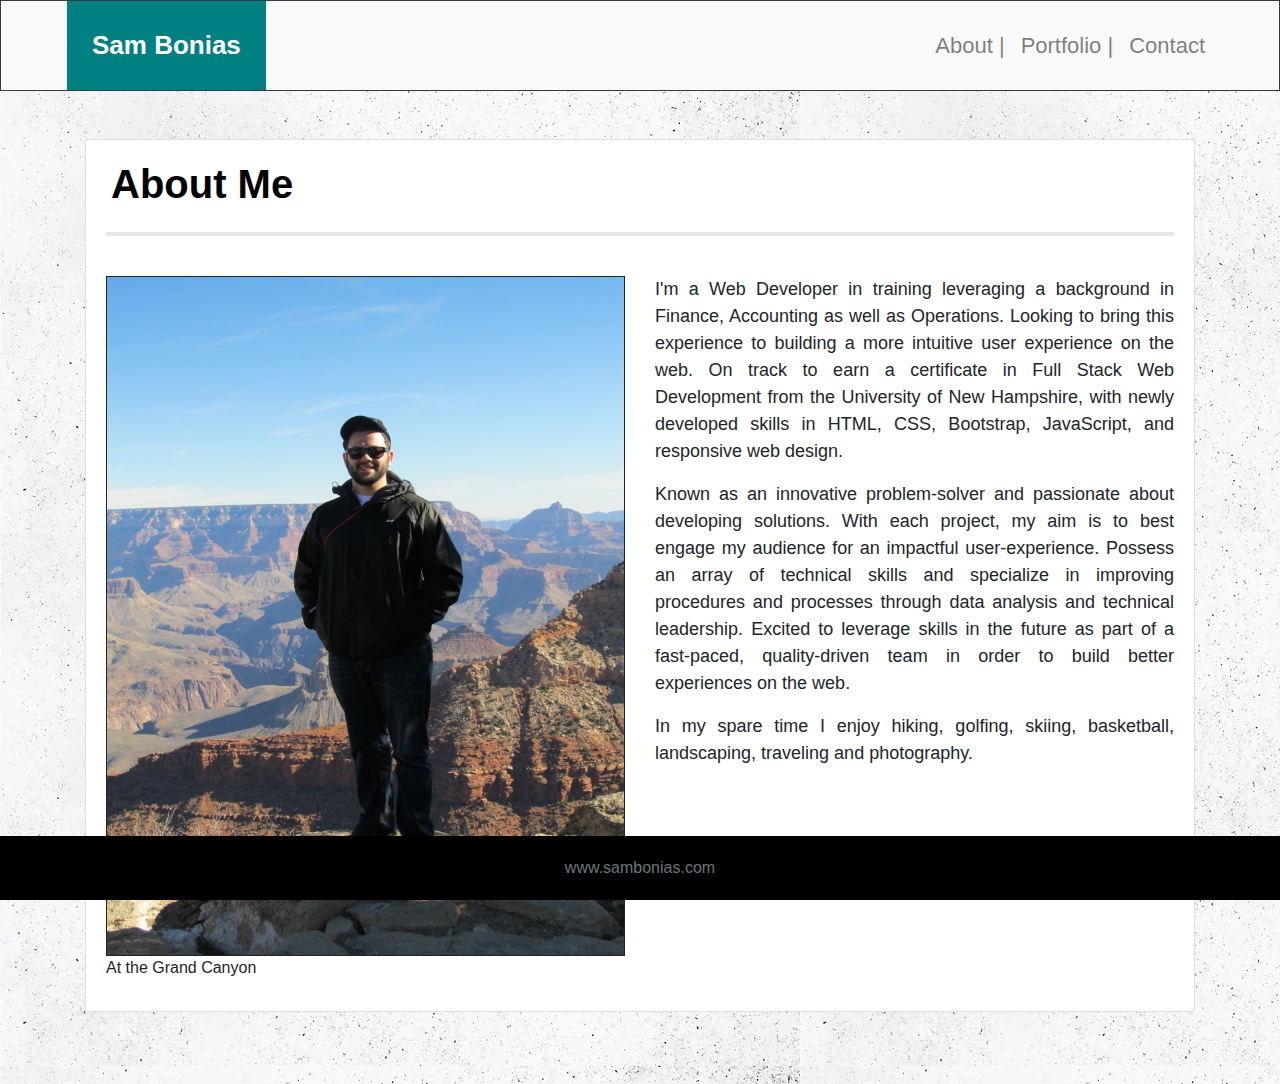
<file: index.html>
<!DOCTYPE html>
<html lang="en">

<head>
    <meta charset="UTF-8">
    <meta name="viewport" content="width=device-width, initial-scale=1.0">
    <title>sambonias.com</title>
    <!-- Copy and pasted bootstraps CSS cdn to apply its templates to my code -->
    <!-- Hosted -->
    <link rel="stylesheet" href="https://stackpath.bootstrapcdn.com/bootstrap/4.4.1/css/bootstrap.min.css"
        integrity="sha384-Vkoo8x4CGsO3+Hhxv8T/Q5PaXtkKtu6ug5TOeNV6gBiFeWPGFN9MuhOf23Q9Ifjh" crossorigin="anonymous">
    <!-- linked my css file -->
    <link rel="stylesheet" href="style.css">
</head>
<!-- Header contains modified Bootstrap Navbar -->
<header>
    <nav class="navbar navbar-expand-lg navbar-light bg-light border border-dark">
        <!--after 3 long hours I finally figured out how to apply styling via bootstramp style="property:value"-->
        <a class="navbar-brand" style="background:teal; color: white; padding:25px;
        font-weight: bold; margin-left: 50px; font-size: 26px; margin-top:-8px; margin-bottom: -8px;"
            href="index.html">Sam Bonias</a>
        <button class="navbar-toggler" type="button" data-toggle="collapse" data-target="#navbarNav"
            aria-controls="navbarNav" aria-expanded="false" aria-label="Toggle navigation">
            <span class="navbar-toggler-icon"></span>
        </button>
        <div class="collapse navbar-collapse justify-content-end" id="navbarNav">
            <ul class="navbar-nav">
                <li class="nav-item">
                    <!--"&nbsp" forces html to add an extra space-->
                    <a class="nav-link" href="index.html">About&nbsp;|<span class="sr-only">(current)</span></a>
                </li>
                <li class="nav-item">
                    <!--"&nbsp" forces html to add an extra space-->
                    <a class="nav-link" href="portfolio.html">Portfolio&nbsp;|</a>
                </li>
                <li class="nav-item">
                    <a class="nav-link" href="contact.html">Contact</a>
                </li>
            </ul>
        </div>
    </nav>
</header>
<br>
<br>
<!-- Body contains Bootstrap Grid System and Modified Card -->

<body>
    <div class="container">
        <!--Placed content in card-->
        <div class="card" style="width: 100%; padding:20px;">
            <!--First row of container-->
            <div class="row">
                <h1 class="About" style="margin-left:20px; color:black;font-weight:bold;">About Me</h1>
            </div>
            <!--Added in horizontal line to separate content-->
            <hr class="horizontal-line" style="border-width:4px">
            <br>
            <!--Second row of container-->
            <div class="row">
                <div class="col-md-12 col-lg-6 col-sm-12">
                    <!--added in picture of me-->
                    <img src="Assets/Images/GrandCanyon.jpeg" alt="me at the Grand Canyon" class="img-fluid"
                        style="height:95%; width: 100%; border-style:solid; border-width: thin;">
                    <span class="text-justify">At the Grand Canyon</span>
                    <!--added caption to picture-->
                </div>
                <div class="col-md-12 col-lg-6 col-sm-12">
                    <p>I'm a Web Developer in training leveraging a background in Finance, Accounting as well as
                        Operations.
                        Looking to bring this experience to building a more intuitive user
                        experience
                        on the web. On track to earn a certificate in Full Stack Web Development from the University of
                        New
                        Hampshire, with newly developed skills in HTML, CSS, Bootstrap, JavaScript, and responsive web
                        design.
                    </p>
                    <p>Known as an innovative problem-solver and passionate about developing solutions. With each
                        project,
                        my
                        aim is to best engage my audience for an impactful user-experience. Possess an array of
                        technical
                        skills and specialize in improving procedures and processes through data analysis and technical
                        leadership. Excited to leverage skills in the future as part of a fast-paced, quality-driven
                        team in
                        order to build better experiences on the web.</p>
                    <p>
                        In my spare time I enjoy hiking, golfing, skiing, basketball, landscaping, traveling and
                        photography.</p>
                    </p>
                </div>
            </div>
        </div>
        <!-- Copy and pasted bootstraps JS cdn to apply its templates to my code -->
        <script src="https://code.jquery.com/jquery-3.4.1.slim.min.js"
            integrity="sha384-J6qa4849blE2+poT4WnyKhv5vZF5SrPo0iEjwBvKU7imGFAV0wwj1yYfoRSJoZ+n"
            crossorigin="anonymous"></script>
        <script src="https://cdn.jsdelivr.net/npm/popper.js@1.16.0/dist/umd/popper.min.js"
            integrity="sha384-Q6E9RHvbIyZFJoft+2mJbHaEWldlvI9IOYy5n3zV9zzTtmI3UksdQRVvoxMfooAo"
            crossorigin="anonymous"></script>
        <script src="https://stackpath.bootstrapcdn.com/bootstrap/4.4.1/js/bootstrap.min.js"
            integrity="sha384-wfSDF2E50Y2D1uUdj0O3uMBJnjuUD4Ih7YwaYd1iqfktj0Uod8GCExl3Og8ifwB6"
            crossorigin="anonymous"></script>
</body>
<br>
<br>
<br>
<!--Sticky Footer with <br> above it to avoid overlap on smaller screen sizes-->
<footer class="footer">
    <div class="container"></div>
    <span class="text-muted">www.sambonias.com</span>
    </div>
</footer>

</html>
</file>
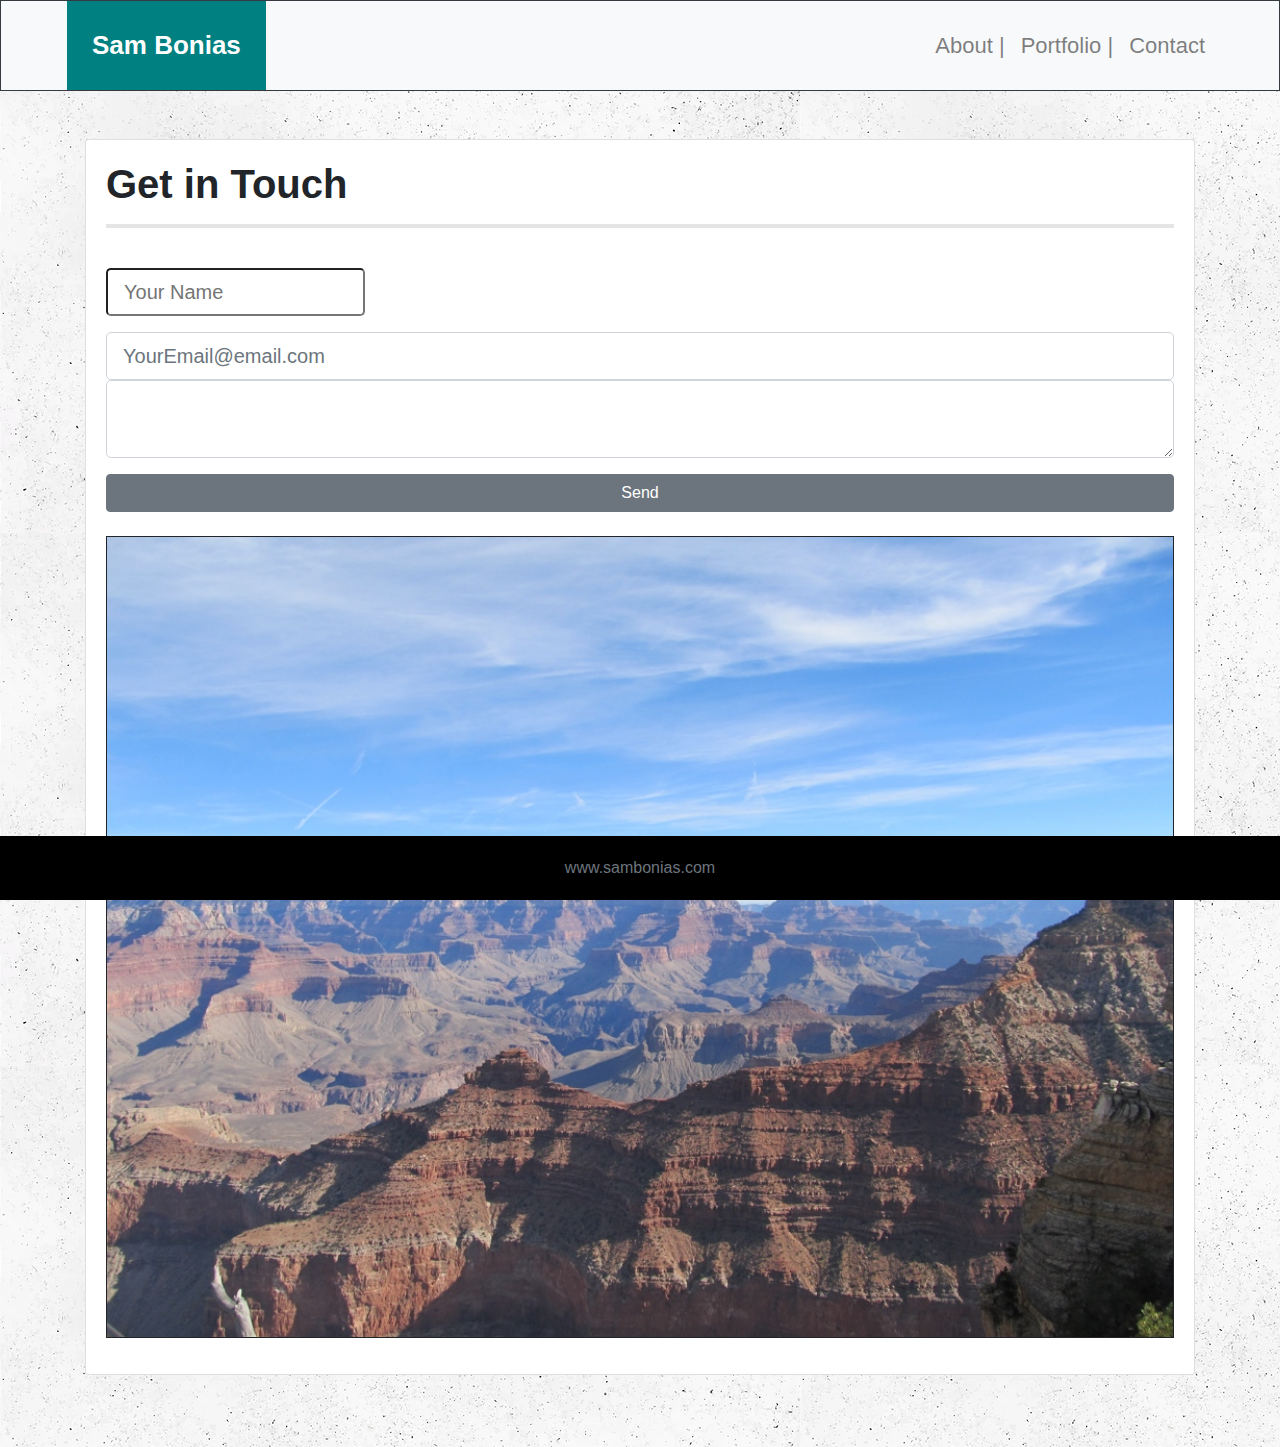
<file: contact.html>
<!DOCTYPE html>
<html lang="en">

<head>
    <meta charset="UTF-8">
    <meta name="viewport" content="width=device-width, initial-scale=1.0">
    <title>sambonias.com</title>
    <!-- Copy and pasted bootstraps CSS cdn to apply its templates to my code -->
    <!-- Hosted -->
    <link rel="stylesheet" href="https://stackpath.bootstrapcdn.com/bootstrap/4.4.1/css/bootstrap.min.css"
        integrity="sha384-Vkoo8x4CGsO3+Hhxv8T/Q5PaXtkKtu6ug5TOeNV6gBiFeWPGFN9MuhOf23Q9Ifjh" crossorigin="anonymous">
    <!-- linked my css file -->
    <link rel="stylesheet" href="style.css">
</head>
<!-- Header contains modified Bootstrap Navbar -->
<header>
    <nav class="navbar navbar-expand-lg navbar-light bg-light border border-dark">
        <!--after 3 long hours I finally figured out how to apply styling via bootstramp style="property:value"-->
        <a class="navbar-brand" style="background:teal; color: white; padding:25px;
        font-weight: bold; margin-left: 50px; font-size: 26px; margin-top:-8px; margin-bottom: -8px;"
            href="index.html">Sam
            Bonias</a>
        <button class="navbar-toggler" type="button" data-toggle="collapse" data-target="#navbarNav"
            aria-controls="navbarNav" aria-expanded="false" aria-label="Toggle navigation">
            <span class="navbar-toggler-icon"></span>
        </button>
        <div class="collapse navbar-collapse justify-content-end" id="navbarNav">
            <ul class="navbar-nav">
                <li class="nav-item">
                    <!--"&nbsp" forces html to add an extra space-->
                    <a class="nav-link" href="index.html">About&nbsp;|<span class="sr-only">(current)</span></a>
                </li>
                <li class="nav-item">
                    <!--"&nbsp" forces html to add an extra space-->
                    <a class="nav-link" href="portfolio.html">Portfolio&nbsp;|</a>
                </li>
                <li class="nav-item">
                    <a class="nav-link" href="contact.html">Contact</a>
                </li>
            </ul>
        </div>
    </nav>
</header>
<br>
<br>

<body>
    <!--Applied modified forms bootstrap component-->
    <div class="contact-form">
        <div class="container">
            <!--Placed content in card-->
            <div class="card" style="width: 100%; padding:20px;">
                <form>
                    <h1 class="getintouch" style="font-weight: bold;">Get in Touch</h1>
                    <!--Added in horizontal line to separate content-->
                    <hr class="horizontal-line" style="border-width:4px">
                    <div class="row">
                        <div class="col-lg-12 col-md-4 col-sm-12">
                        </div>
                        <br>
                        <div class="col-lg-12 col-md8 col-sm-12 right">
                            <div class="form-group">
                                <input type="text" class="form-control-lg" placeholder="Your Name" name="">
                            </div>
                            <div class="form group">
                                <input type="email" class="form-control form-control-lg"
                                    placeholder="YourEmail@email.com" name="email">
                            </div>
                            <div class="form-group">
                                <textarea class="form-control form-control-lg">
                            </textarea>
                            </div>
                            <input type="submit" class="btn btn-secondary btn-block" value="Send" name="">
                        </div>
                    </div>
                    <br>
                    <!--Added picture-->
                    <figure>
                        <img src="Assets/Images/Grand Canyon_2.jpeg" alt="The Grand Canyon" class="img-fluid"
                            style="height:60%; width: 100%; border-style:solid; border-width: thin;">
                    </figure>
                </form>
            </div>
        </div>
        <!-- Copy and pasted bootstraps JS cdn to apply its templates to my code -->
        <script src="https://code.jquery.com/jquery-3.4.1.slim.min.js"
            integrity="sha384-J6qa4849blE2+poT4WnyKhv5vZF5SrPo0iEjwBvKU7imGFAV0wwj1yYfoRSJoZ+n"
            crossorigin="anonymous"></script>
        <script src="https://cdn.jsdelivr.net/npm/popper.js@1.16.0/dist/umd/popper.min.js"
            integrity="sha384-Q6E9RHvbIyZFJoft+2mJbHaEWldlvI9IOYy5n3zV9zzTtmI3UksdQRVvoxMfooAo"
            crossorigin="anonymous"></script>
        <script src="https://stackpath.bootstrapcdn.com/bootstrap/4.4.1/js/bootstrap.min.js"
            integrity="sha384-wfSDF2E50Y2D1uUdj0O3uMBJnjuUD4Ih7YwaYd1iqfktj0Uod8GCExl3Og8ifwB6"
            crossorigin="anonymous"></script>
</body>
<br>
<br>
<br>
<!--Sticky Footer with <br> above it to avoid overlap on smaller screen sizes-->
<footer class="footer">
    <div class="container"></div>
    <span class="text-muted">www.sambonias.com</span>
    </div>
</footer>

</html>
</file>
<file: style.css>
header {
    font-family: 'Gill Sans', 'Gill Sans MT', Calibri, 'Trebuchet MS', sans-serif;
    margin-top: 0px;
}

body {
    background-image: url("Assets/Images/wallpaper.jpg");
    font-family: 'Gill Sans', 'Gill Sans MT', Calibri, 'Trebuchet MS', sans-serif;
}

.navbar-nav {
    margin-right: 50px;
    font-size: 22px;
}

.nav-link:hover{
    background:lightcyan;
}

p{
    font-size:18px;
    text-align: justify;
}

.footer {
    position: fixed;
    left: 0;
    bottom: 0;
    width: 100%;
    text-align: center;
    background-color: black;
    padding: 20px;
  }
</file>
